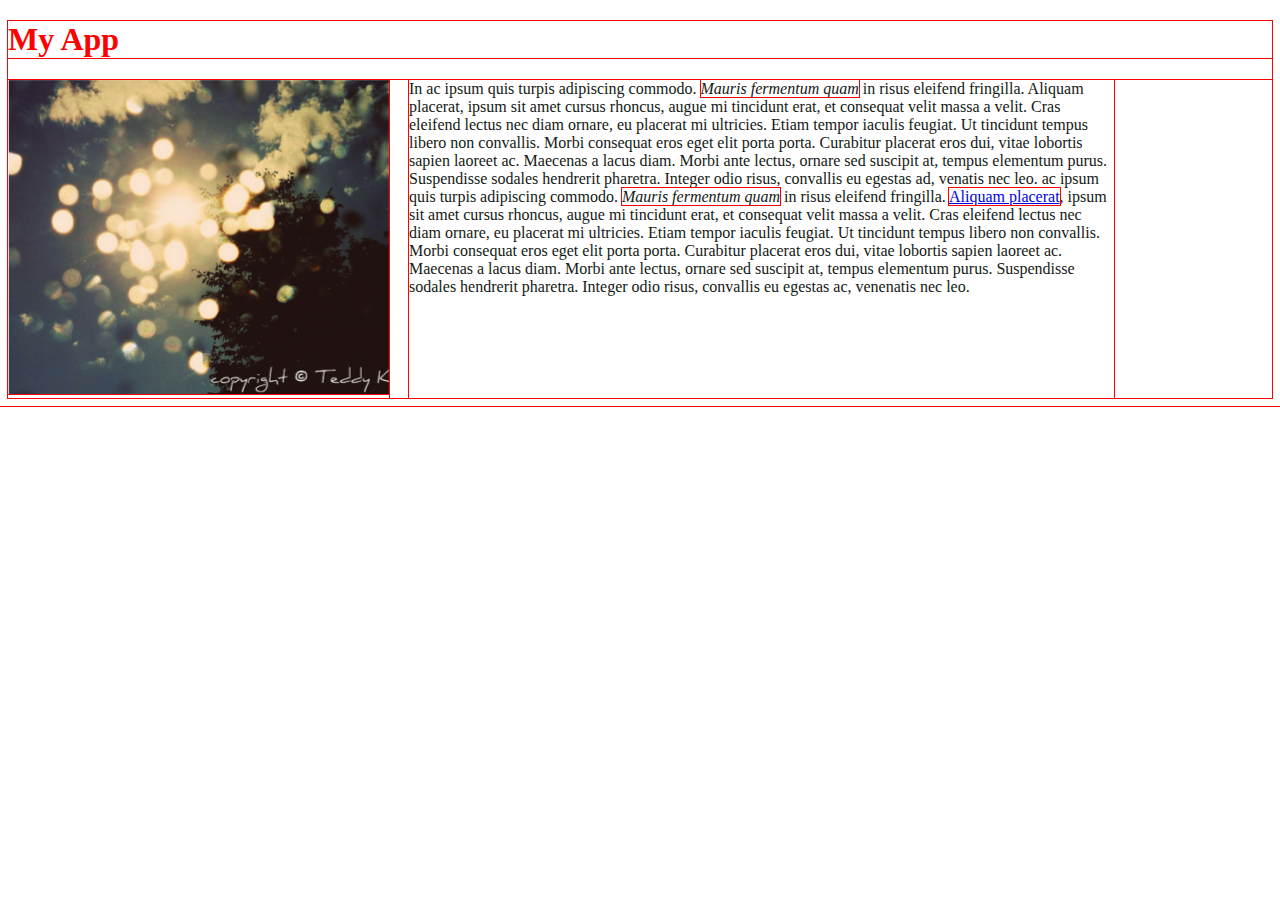
<file: portfolio/toplist/index.html>
<!DOCTYPE html>
<html>
<head>
    <link rel="stylesheet" type="text/css" href="style.css">
    <title>my Favorite App</title>
</head>
<body>
    <h1 class="title">My App</h1>
    <div class="app">
        <div class="screenshot"><img src="image/app.png" alt="This is a screenshot."></div>
        <div class="description">In ac ipsum quis turpis adipiscing commodo. <em>Mauris fermentum quam</em> in risus eleifend fringilla. Aliquam placerat, ipsum sit amet cursus rhoncus, augue mi tincidunt erat, et consequat velit massa a velit. Cras eleifend lectus nec diam ornare, eu placerat mi ultricies. Etiam tempor iaculis feugiat. Ut tincidunt tempus libero non convallis. Morbi consequat eros eget elit porta porta. Curabitur placerat eros dui, vitae lobortis sapien laoreet ac. Maecenas a lacus diam. Morbi ante lectus, ornare sed suscipit at, tempus elementum purus. Suspendisse sodales hendrerit pharetra. Integer odio risus, convallis eu egestas ad, venatis nec leo. ac ipsum quis turpis adipiscing commodo. <em>Mauris fermentum quam</em> in risus eleifend fringilla. <a href="#">Aliquam placerat</a>, ipsum sit amet cursus rhoncus, augue mi tincidunt erat, et consequat velit massa a velit. Cras eleifend lectus nec diam ornare, eu placerat mi ultricies. Etiam tempor iaculis feugiat. Ut tincidunt tempus libero non convallis. Morbi consequat eros eget elit porta porta. Curabitur placerat eros dui, vitae lobortis sapien laoreet ac. Maecenas a lacus diam. Morbi ante lectus, ornare sed suscipit at, tempus elementum purus. Suspendisse sodales hendrerit pharetra. Integer odio risus, convallis eu egestas ac, venenatis nec leo.</div>
    </div>
</body>

</html>
</file>
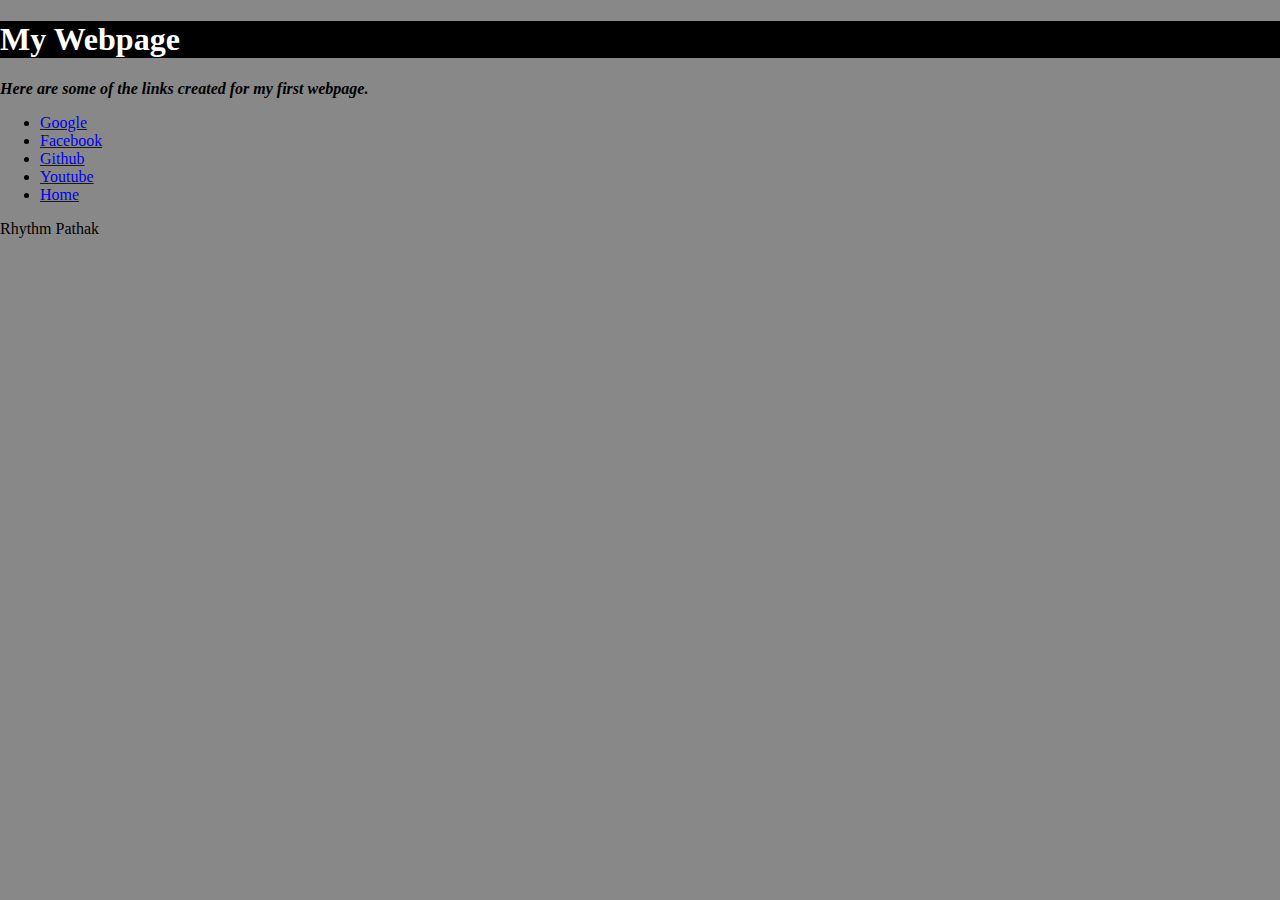
<file: Web Project/first project/index.html>
<!doctype html>
<html>
    <head>
        <title>First Webpage </title>
        <link href="main.css" rel="stylesheet" type="text/css"/>
    </head>
       <script>document.write('<script src="http://' + (location.host || 'localhost').split(':')[0] + ':35729/livereload.js?snipver=1"></' + 'script>')</script>
    <body>
        <h1>My Webpage</h1>
            <p><em><strong>Here are some of the links created for my first webpage.</strong></em></p>
            <ul>
                <li><a href="https://www.google.com/">Google</a></li>
                <li><a href="https://facebook.com">Facebook<a></li>
                <li><a href="https://github.com">Github</a></li>
                <li><a href="https://youtube.com">Youtube</a></li>
                <li><a href="file:///C:/Users/Dell/Desktop/Web%20Project/index.html">Home</a></li>
            </ul>
            <p id="name">Rhythm Pathak</p>
    </body>
</html>
</file>
<file: portfolio/toplist/style.css>
* {
   outline: 1px solid red !important;
}

* {
    -webkit-box-sizing: border-box;
    -moz-box-sizing: border-box;
    -ms-box-sizing: border-box;
    box-sizing: border-box;
}
.app
{
    display: -webkit-flex;
    display: flex
}
.title{
    font-weight:bold;
    color:red;
}
.description {
    max-width: 705px;
    color: rgb(20,25,20);
    margin-left: 20px;
}
.screenshot{
    max-width: 460px;
}
</file>
<file: Web Project/first project/main.css>
head{
    margin: 0 px;
}
body{
    margin: 0px 0px;

    background:#888;
}
#name{
    font-family:Impact;
    font-weight:lighter;
}
h1{
    background-color: #000;
    color: white;
    margin:10 px 10 px;
    padding: 10 px;
}
</file>
